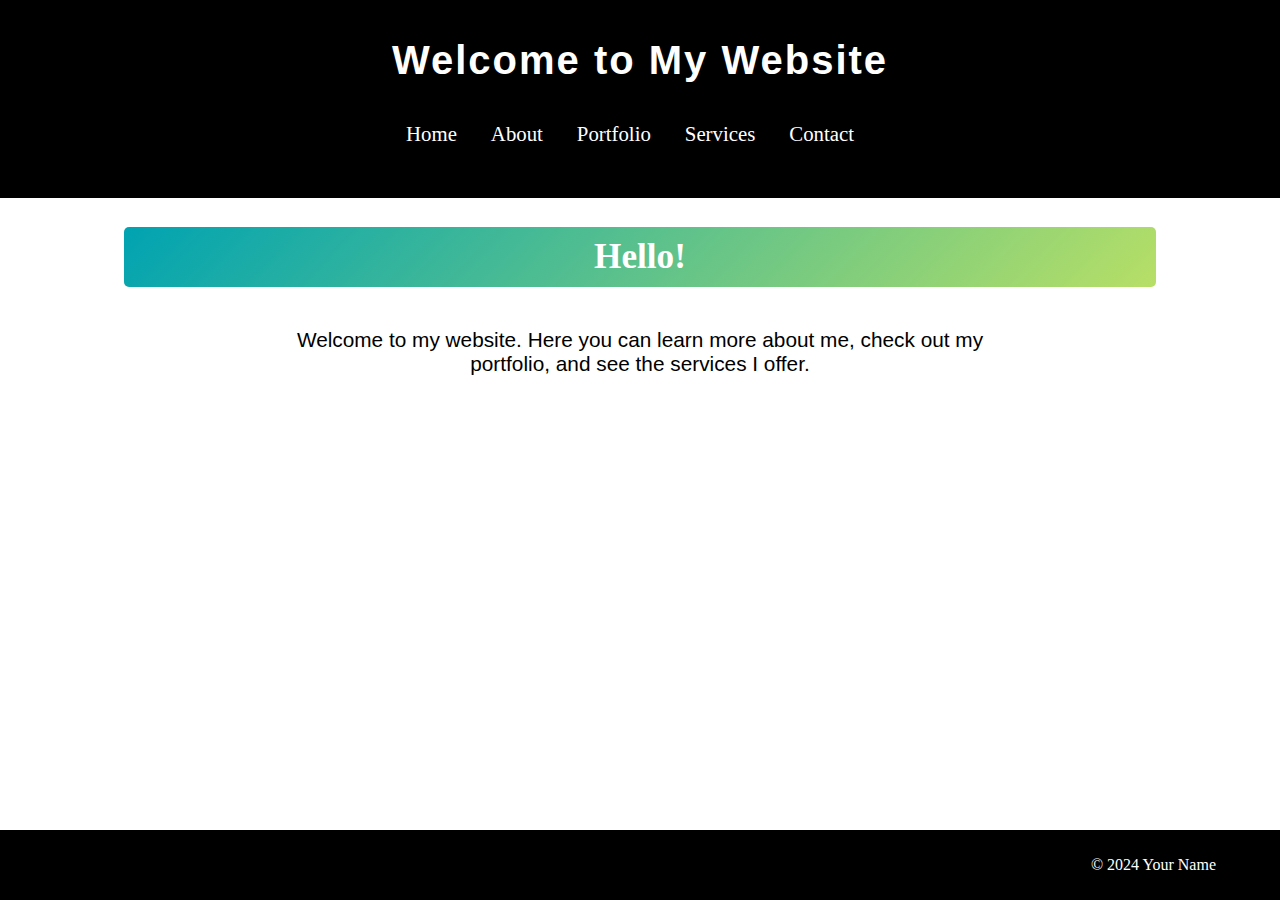
<file: index.html>
<!DOCTYPE html>
<html lang="en">
<head>
    <meta charset="UTF-8">
    <meta name="viewport" content="width=device-width, initial-scale=1.0">
    <title>Home - Your Website</title>
    <link rel="stylesheet" href="css/styles.css">
</head>
<body>
    <header>
        <h1>Welcome to My Website</h1>
        <nav>
            <ul>
                <li><a href="index.html">Home</a></li>
                <li><a href="about.html">About</a></li>
                <li><a href="portfolio.html">Portfolio</a></li>
                <li><a href="services.html">Services</a></li>
                <li><a href="contact.html">Contact</a></li>
            </ul>
        </nav>
    </header>
    
    <main>
        <section>
            <h2>Hello!</h2>
            <p>Welcome to my website. Here you can learn more about me, check out my portfolio, and see the services I offer.</p>
        </section>
    </main>

    <footer>
        <p>&copy; 2024 Your Name</p>
    </footer>
</body>
</html>
</file>
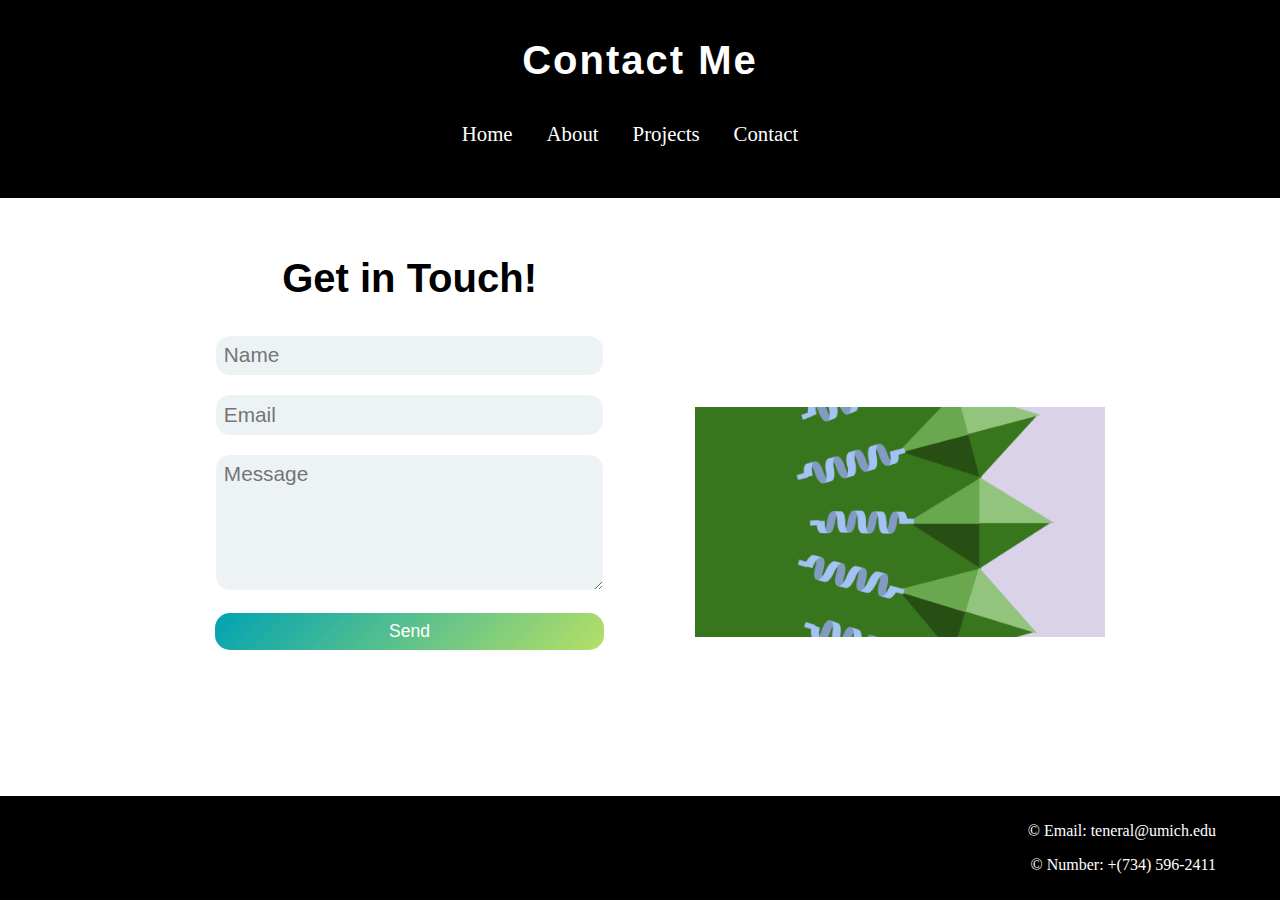
<file: contact.html>
<!DOCTYPE html>
<html lang="en">
<head>
    <meta charset="UTF-8">
    <meta name="viewport" content="width=device-width, initial-scale=1.0">
    <title>Contact Me - Jack Guo</title>
    <link rel="icon" sizes="32x32" href="pictures/flavicon.png" type="image/png">
    <link rel="stylesheet" href="css/styles_contact.css">
</head>
<body>
    <header>
        <h1>Contact Me</h1>
        <nav>
            <ul>
                <li><a href="index.html">Home</a></li>
                <li><a href="about.html">About</a></li>
                <li><a href="portfolio.html">Projects</a></li>
                <li><a href="contact.html">Contact</a></li>
            </ul>
        </nav>
    </header>
    
    <main>
        <section>
            <form action="https://formspree.io/f/xwpkvqqp" method="POST">
                <h2><b>Get in Touch!</b></h2>
                <input type="text" id="name" name="name" placeholder="Name" required><br><br>
                <input type="email" id="email" name="email" placeholder="Email" required><br><br>
                <textarea id="message" name="message" placeholder="Message" rows="5" required></textarea><br><br>
                <button type="submit">Send</button>
            </form>
            <img src="pictures/enc3.png">
        </section>
    </main>

    <footer>
        <p>&copy; Email: teneral@umich.edu</p>
        <p>&copy; Number: +(734) 596-2411</p>
    </footer>
</body>
</html>
</file>
<file: css/styles.css>
/* General Page Style */
/* Apply a fade-in effect when the page loads */
@keyframes fadeIn {
    from { opacity: 0; }
    to { opacity: 1; }
}

html, body {
    height: 100%;
    margin: 0;
    padding: 0;
    display: flex;
    flex-direction: column;
    animation: fadeIn 1s ease-in; /* 1 second fade-in animation */
}

/* Header Style with Organic Shape and Gradient */
header {
    background: black;
    color: white;
    padding: 25px 0 50px; /* Reduced padding for smaller header */
    text-align: center;
    z-index: 1;
    display: block;
}

header h1 {
    margin-top: 1%;
    font-size: 2.5em; /* Reduced font size for smaller header */
    letter-spacing: 2px;
    font-family: Arial;
    padding-bottom: 10px;
}

/* Navigation */
nav ul {
    list-style-type: none;
    margin: 20px 0 0;
    padding: 0;
    overflow: hidden;
}

nav ul li {
    display: inline;
    margin-right: 20px;
}

nav ul li a {
    color: white; /* Adjusted link color */
    text-decoration: none;
    font-size: 1.3em;
    transition: transform 0.2s ease;
    display: inline-block;
    padding: 2px 5px; /* Adds space around text */
}

nav ul li a:hover {
    transform: scale(1.2);
}

/* Main Section Style */
main {
    max-width: 100%;
    margin: auto;
    flex-grow: 1; /* Makes the main content fill remaining vertical space */
    text-align: center;
}

main p {
    padding: 20px 15%;
    font-size: 1.3em;
    font-family: Arial, Helvetica, sans-serif;
}

@keyframes bob {
    0%, 100% {
        transform: translateY(0); /* Start and end at the original position */
    }
    50% {
        transform: translateY(-10px); /* Move up by 10px at the middle */
    }
}

main img {
    padding-bottom: 100px;
    display: block;
    margin: auto;
    width: 50%; /* Adjust the width to 50% of the container's width */
    height: auto; /* Maintains the aspect ratio */
    pointer-events: none;
    animation: bob 3s ease-in-out infinite;
}

.scrollable-content {
    height: 100%; /* Set a height for scrolling */
    overflow-y: scroll; /* Enable vertical scrolling */
    justify-content: space-between; /* Push footer to the bottom */
}

.scrollable-content::-webkit-scrollbar {
    width: 20px;
}

.scrollable-content::-webkit-scrollbar-track {
    background-repeat: no-repeat;
    background-color: lightgray;
    background-image: url("pictures/DNA.png");
    background-size: cover;
}


.scrollable-content::-webkit-scrollbar-thumb {
    background-size: contain;
    background-color: darkgray;
    background-image: url("pictures/enzyme.png");
    background-size: cover;
}


/* Section Titles */
h2 {
    color: #1b4332; /* Adjusted section title color */
    font-size: 2.2em;
    margin-bottom: 20px;
    text-align: center;
    background: linear-gradient(135deg, #00a3b2, #b7df66); /* Gradient heading */
    color: white;
    padding: 10px;
    border-radius: 5px;
}

footer {
    text-align: center;
    padding: 10px 0px;
    background: black;
    width: 100%; /* Full width */
}

footer p {
    color: white;
    margin-right: 5%;
    text-align: right;
}

/* Responsive Design */
@media (max-width: 768px) {
    nav ul li {
        display: block;
        margin: 10px 0;
    }

    main {
        padding: 20px;
    }

    form {
        width: 100%;
    }
}
</file>
<file: css/styles_contact.css>
/* General Page Style */
/* Apply a fade-in effect when the page loads */
@keyframes fadeIn {
    from { opacity: 0; }
    to { opacity: 1; }
}

html, body {
    height: 100%;
    margin: 0;
    padding: 0;
    display: flex;
    flex-direction: column;
    animation: fadeIn 1s ease-in; /* 1 second fade-in animation */
}

/* Header Style with Organic Shape and Gradient */
header {
    background: black;
    color: white;
    padding: 25px 0 50px; /* Reduced padding for smaller header */
    text-align: center;
    z-index: 1;
    display: block;
}

header h1 {
    margin-top: 1%;
    font-size: 2.5em; /* Reduced font size for smaller header */
    letter-spacing: 2px;
    font-family: Arial;
    padding-bottom: 10px;
}

/* Navigation */
nav ul {
    list-style-type: none;
    margin: 20px 0 0;
    padding: 0;
    overflow: hidden;
}

nav ul li {
    display: inline;
    margin-right: 20px;
}

nav ul li a {
    color: white; /* Adjusted link color */
    text-decoration: none;
    font-size: 1.3em;
    transition: transform 0.2s ease;
    display: inline-block;
    padding: 2px 5px; /* Adds space around text */
}

nav ul li a:hover {
    transform: scale(1.2);
}

main {
    max-width: 100%;
    margin-inline: 10%; /* Maintain side margins for width */
    flex-grow: 1;
}

main p {
    padding: 20px 15%;
    font-size: 1.3em;
    font-family: Arial, Helvetica, sans-serif;
}

/* Section Titles */
h2 {    
    font-size: 2.5em;
    font-family: Arial;
    text-align: center;
    color: black;
    border-radius: 5px;

}

/* Form Styles */
form {
    padding: 1% 1%; /* Reduce padding to decrease form height */
    width: 40%;
    box-sizing: border-box;
    display: inline-block;
    margin-inline: 7.5%;
    margin-top: 1.5%;
}

/* Form Input Fields */
form input[type="text"],
form input[type="email"],
form textarea {
    width: 100%;
    padding: 2%; /* Reduce input field padding */
    border: 1px solid white;
    background-color: #edf2f4;
    border-radius: 15px;
    box-sizing: border-box;
    font-size: 1.3em;
    font-family: Arial;
}

/* Form Button */
form button {
    background: linear-gradient(135deg, #00a3b2, #b7df66);
    color: white;
    border: none;
    width: 100%;
    padding: 2% 1%; /* Adjust button padding */
    cursor: pointer;
    font-size: 1.1em;
    border-radius: 15px;
    transition: all 0.2s ease;
}

form button:hover {
    background: linear-gradient(135deg, #007c92, #1b4332);
    transform: scale(1.05); /* Scale up button slightly */
}

img {
    width: 40%;
    height: auto; /* Maintain aspect ratio */
    display: inline-block;
}

footer {
    padding: 10px 0px;
    background: black;
    width: 100%; /* Full width */
}

footer {
    text-align: center;
    padding: 10px 0px;
    background: black;
    width: 100%; /* Full width */
}

footer p {
    color: white;
    margin-right: 5%;
    text-align: right;
}

/* Responsive Design */
@media (max-width: 768px) {
    nav ul li {
        display: block;
        margin: 10px 0;
    }

    main {
        padding: 20px;
    }

    form {
        width: 100%;
    }
}
</file>
